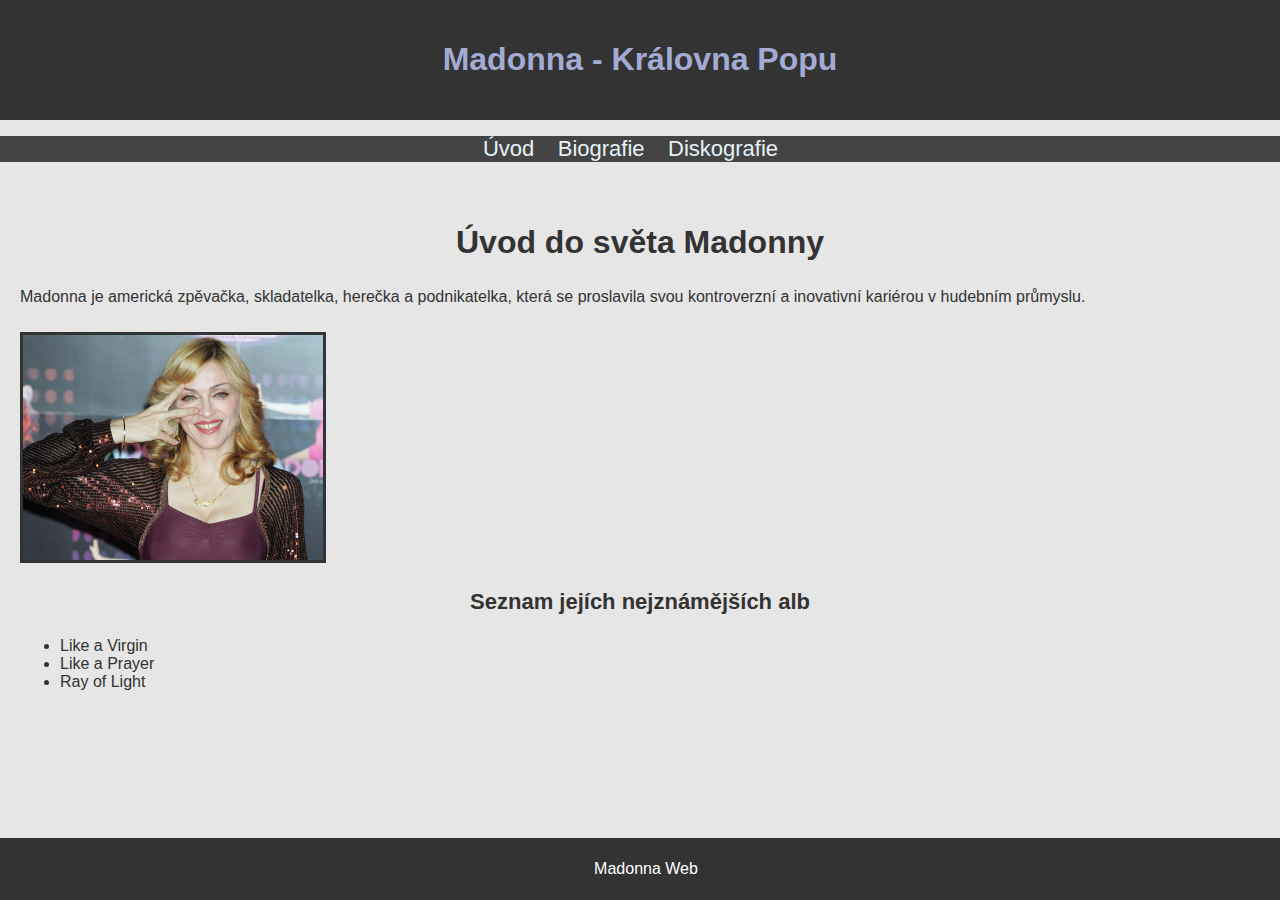
<file: index.html>
<!DOCTYPE html>
<html lang="cs">
<head>
    <meta charset="UTF-8">
    <meta name="viewport" content="width=device-width, initial-scale=1.0">
    <title>Madonna - Hlavní Stránka</title>
    <link rel="stylesheet" href="style.css">
</head>
<body>
    <header>
        <h1>Madonna - Královna Popu</h1>
    </header>

    <nav>
        <ul>
            <li><a href="index.html">Úvod</a></li>
            <li><a href="biografie.html">Biografie</a></li>
            <li><a href="diskografie.html">Diskografie</a></li>
        </ul>
    </nav>

    <section>
        <h2>Úvod do světa Madonny</h2>
        <p>Madonna je americká zpěvačka, skladatelka, herečka a podnikatelka, která se proslavila svou kontroverzní a inovativní kariérou v hudebním průmyslu.</p>
        <article>
            
            <img src="images/madonna1.jpg" alt="Madonna" width="300">
        </article>
        <article>
            <h3>Seznam jejích nejznámějších alb</h3>
            <ul>
                <li>Like a Virgin</li>
                <li>Like a Prayer</li>
                <li>Ray of Light</li>
            </ul>
        </article>
    </section>
  
    <footer>
        <p>Madonna Web</p>
    </footer>
</body>
</html>
</file>
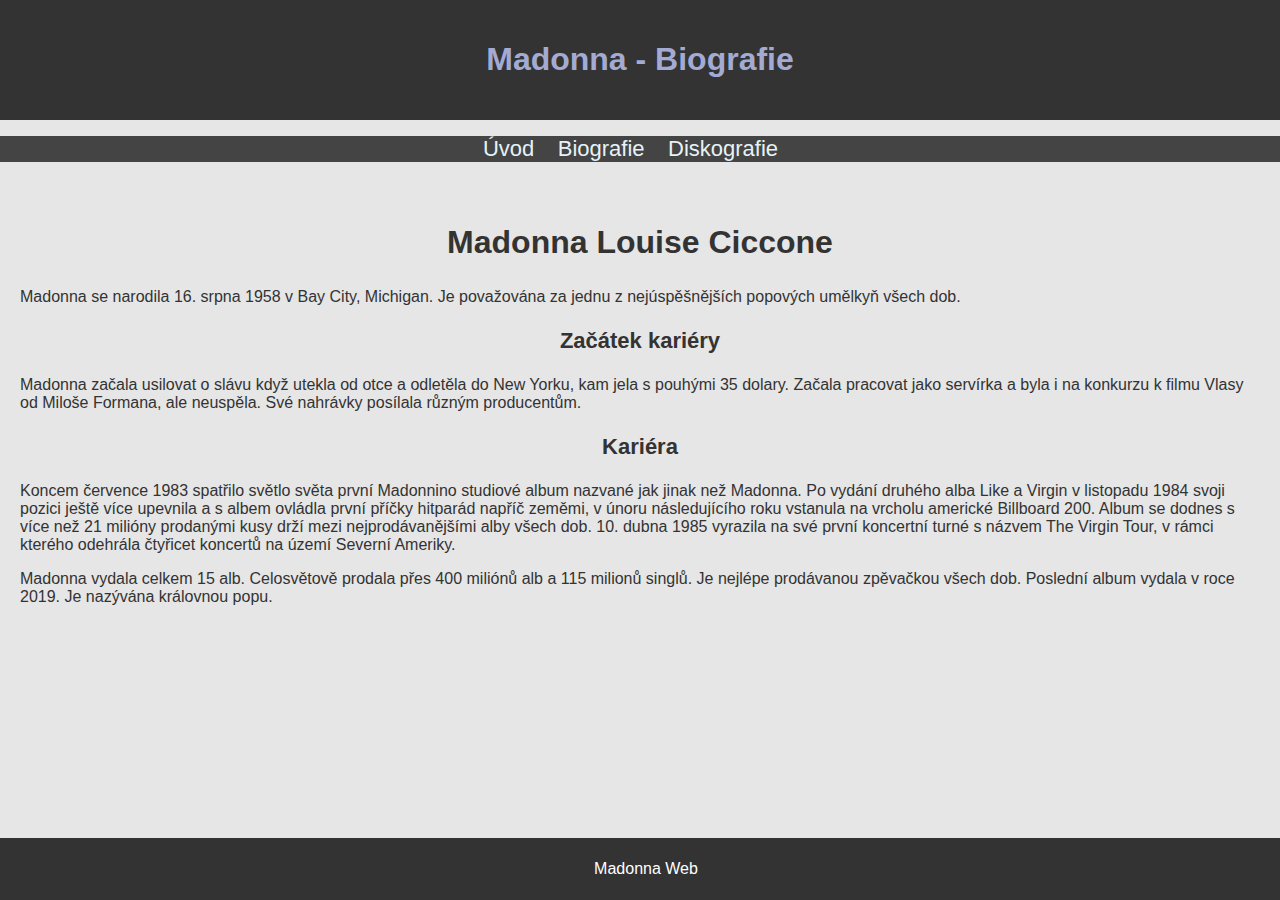
<file: biografie.html>
<!DOCTYPE html>
<html lang="cs">
<head>
    <meta charset="UTF-8">
    <meta name="viewport" content="width=device-width, initial-scale=1.0">
    <title>Madonna - Biografie</title>
    <link rel="stylesheet" href="style.css">
</head>
<body>
    <header>
        <h1>Madonna - Biografie</h1>
    </header>

    <nav>
        <ul>
            <li><a href="index.html">Úvod</a></li>
            <li><a href="biografie.html">Biografie</a></li>
            <li><a href="diskografie.html">Diskografie</a></li>
        </ul>
    </nav>

    <section>
        <h2>Madonna Louise Ciccone</h2>
        <p>Madonna se narodila 16. srpna 1958 v Bay City, Michigan. Je považována za jednu z nejúspěšnějších popových umělkyň všech dob.</p>
        <article>
            <h3>Začátek kariéry</h3>
            <p>Madonna začala usilovat o slávu když utekla od otce a odletěla do New Yorku, kam jela s pouhými 35 dolary. Začala pracovat jako servírka a byla i na konkurzu k filmu Vlasy od Miloše Formana, ale neuspěla. Své nahrávky posílala různým producentům.
            </p>
            <h3>Kariéra</h3>
            <p>Koncem července 1983 spatřilo světlo světa první Madonnino studiové album nazvané jak jinak než Madonna. Po vydání druhého alba Like a Virgin v listopadu 1984 svoji pozici ještě více upevnila a s albem ovládla první příčky hitparád napříč zeměmi, v únoru následujícího roku vstanula na vrcholu americké Billboard 200. Album se dodnes s více než 21 milióny prodanými kusy drží mezi nejprodávanějšími alby všech dob. 10. dubna 1985 vyrazila na své první koncertní turné s názvem The Virgin Tour, v rámci kterého odehrála čtyřicet koncertů na území Severní Ameriky.
            </p>
            <p>Madonna vydala celkem 15 alb. Celosvětově prodala přes 400 miliónů alb  a 115 milionů singlů. Je nejlépe prodávanou zpěvačkou všech dob. Poslední album vydala v roce 2019. Je nazývána královnou popu.
            </p>
        </article>

        
    </section>

    <footer>
        <p>Madonna Web</p>
    </footer>
</body>
</html>
</file>
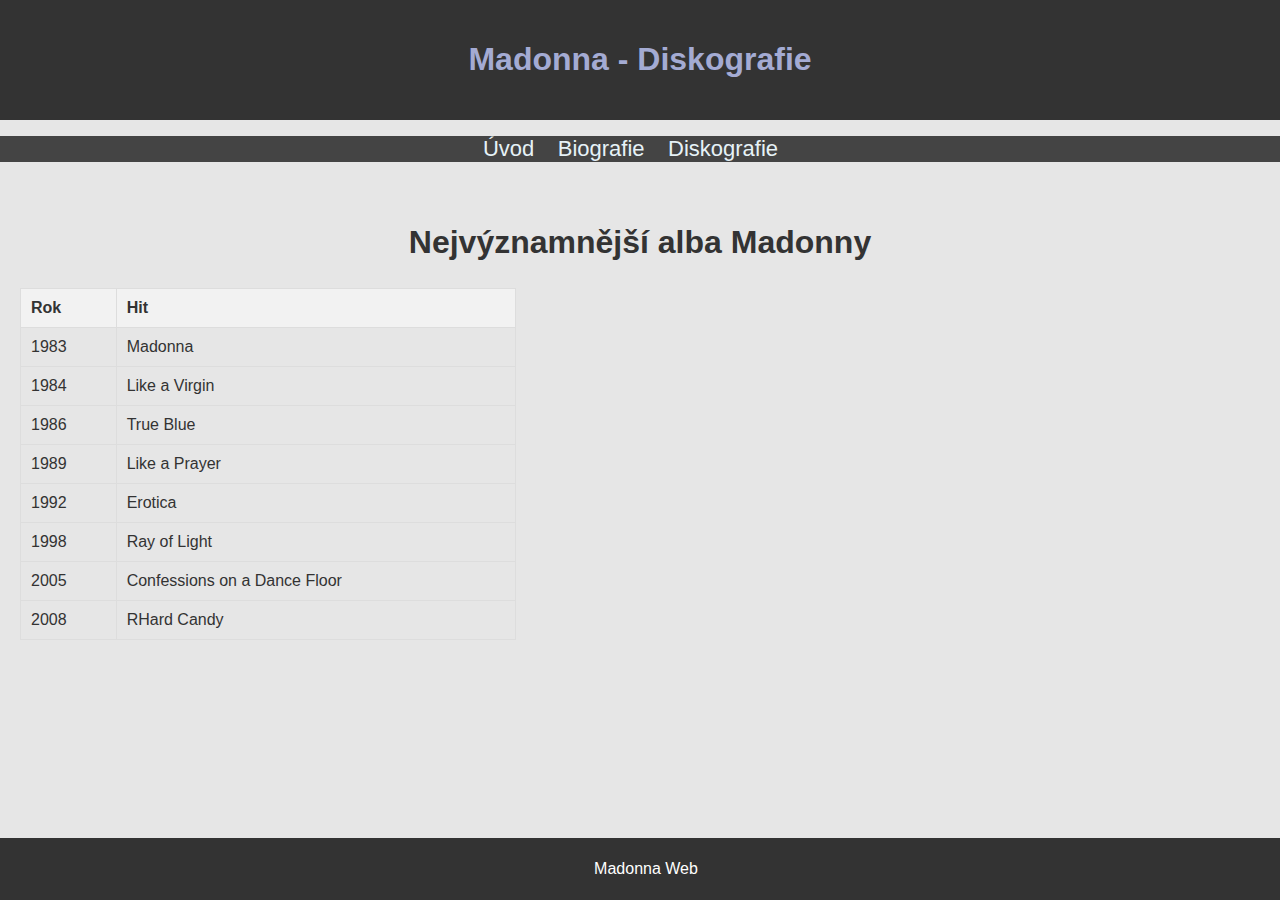
<file: diskografie.html>
<!DOCTYPE html>
<html lang="cs">
<head>
    <meta charset="UTF-8">
    <meta name="viewport" content="width=device-width, initial-scale=1.0">
    <title>Madonna - Diskografie</title>
    <link rel="stylesheet" href="style.css">
</head>
<body>
    <header>
        <h1>Madonna - Diskografie</h1>
    </header>

    <nav>
        <ul>
            <li><a href="index.html">Úvod</a></li>
            <li><a href="biografie.html">Biografie</a></li>
            <li><a href="diskografie.html">Diskografie</a></li>
        </ul>
    </nav>
    <article>
        <section>
        <h2>Nejvýznamnější alba Madonny</h3>
        <table>
            <tr>
                <th>Rok</th>
                <th>Hit</th>
            </tr>
            <tr>
                <td>1983</td>
                <td>Madonna</td>
            </tr>
            <tr>
                <td>1984</td>
                <td>Like a Virgin</td>
            </tr>
            <tr>
                <td>1986</td>
                <td>True Blue</td>
            </tr>
                <td>1989</td>
                <td>Like a Prayer</td>
            </tr>
            <tr>
                <td>1992</td>
                <td>Erotica</td>
            </tr>
            <tr>
                <td>1998</td>
                <td>Ray of Light</td>
            </tr>
            <tr>
                <td>2005</td>
                <td>Confessions on a Dance Floor</td>
            </tr>
            <tr>
                <td>2008</td>
                <td>RHard Candy</td>
            </tr>
        
        </table>
    </section>
    </article>
    

    <footer>
        <p>Madonna Web</p>
    </footer>
</body>
</html>
</file>
<file: style.css>
body {
    font-family: Arial, sans-serif;
    background-color: #e6e6e6;
    color: #333;
    margin: 0;
    padding: 0;
}

header {
    background-color: #333;
    color: rgb(164, 171, 211);
    padding: 20px;
    text-align: center;
}

nav {
    background-color: #444;
    text-align: center;
}

nav ul {
    list-style-type: none;
    padding: 0;
}

nav ul li {
    display: inline;
    margin-right: 19px;
    font-size: 22px;
    
}

nav ul li a {
    color: rgb(230, 242, 247);
    text-decoration: none;
}

nav ul li a:hover {
    text-decoration: underline;
}

section {
    padding: 20px;
}

footer {
    background-color: #333;
    color: white;
    text-align: center;
    padding: 6px;
    position: fixed;
    width: 100%;
    bottom: 0;
}

img {
    border: 3px solid #333;
    margin-top: 10px;
}

table {
    width: 40%;
    border-collapse: collapse;
}

table, th, td {
    border: 1px solid #ddd;
}

th, td {
    padding: 10px;
    text-align: left;
}

th {
    background-color: #f2f2f2;
}

h1 {text-align: center;
    font-size: 32px;
}

h2 {text-align: center;
    font-size: 32px;
}

h3 {text-align: center;
    font-size: 22px;
}
</file>
